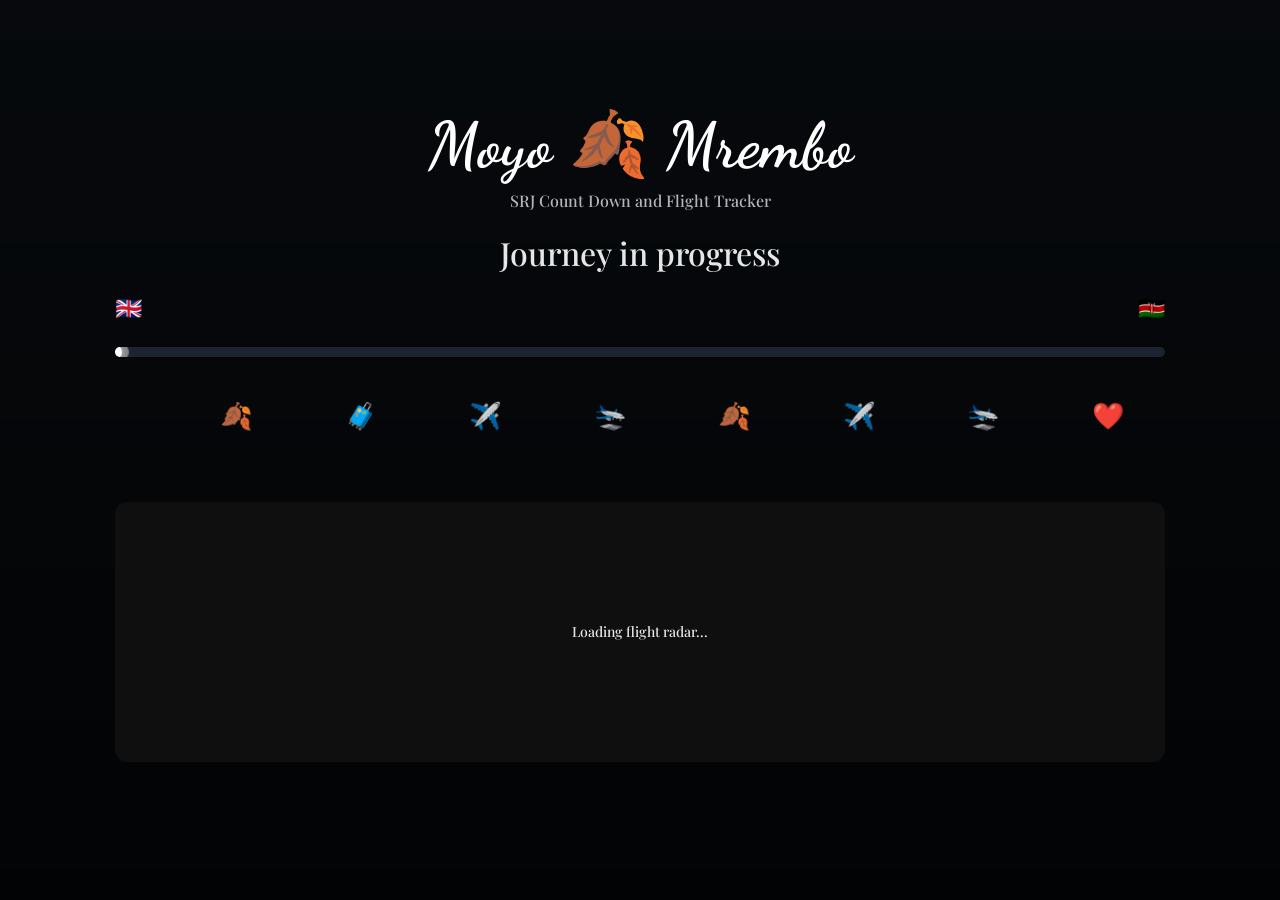
<file: index.html>
<!DOCTYPE html>
<html lang="en">
<head>
<meta charset="UTF-8" />
<meta name="viewport" content="width=device-width, initial-scale=1.0"/>
<title>SRJ Countdown</title>

<link rel="preconnect" href="https://fonts.googleapis.com">
<link rel="preconnect" href="https://fonts.gstatic.com" crossorigin>
<link href="https://fonts.googleapis.com/css2?family=Dancing+Script:wght@400..700&family=Playfair+Display:ital,wght@0,400..900;1,400..900&display=swap" rel="stylesheet">

<link rel="stylesheet" href="styles.css">

</head>

<body>
  <div id="bg1" class="bg"></div>
<video id="bgVideo1" class="bg" autoplay muted loop playsinline></video>

<div id="bg2" class="bg"></div>
<video id="bgVideo2" class="bg" autoplay muted loop playsinline></video>

<div class="bg-overlay"></div>


<div class="container">

  <h1>Moyo 🍂 Mrembo</h1>
  <div class="sub">SRJ Count Down and Flight Tracker</div>

  <!-- COUNTDOWN -->
  <div class="countdown" id="countdown">Loading countdown...</div>
  <div class="rotate-hint">
    📱 Rotate your phone for a better experience
  </div>

  <!-- FLAGS -->
  <div class="flags">
    <div>🇬🇧</div>
    <div>🇰🇪</div>
  </div>

  <!-- PROGRESS -->
  <div class="bar">
    <div class="glow" id="glow"></div>
    <div class="dot" id="dot"></div>
  </div>

  <div>
    <!-- TIMELINE -->
    <div class="timeline" id="timeline"></div>
  </div>
  
  <div>
    <!-- FLIGHT EMBED (placeholder) -->
    <div class="embed" id="flightEmbed">
      Loading flight radar...
    </div>
  </div>
  
</div>


<script src="script.js"></script>
<div class="toast" id="toast"></div>

</body>
</html>
</file>
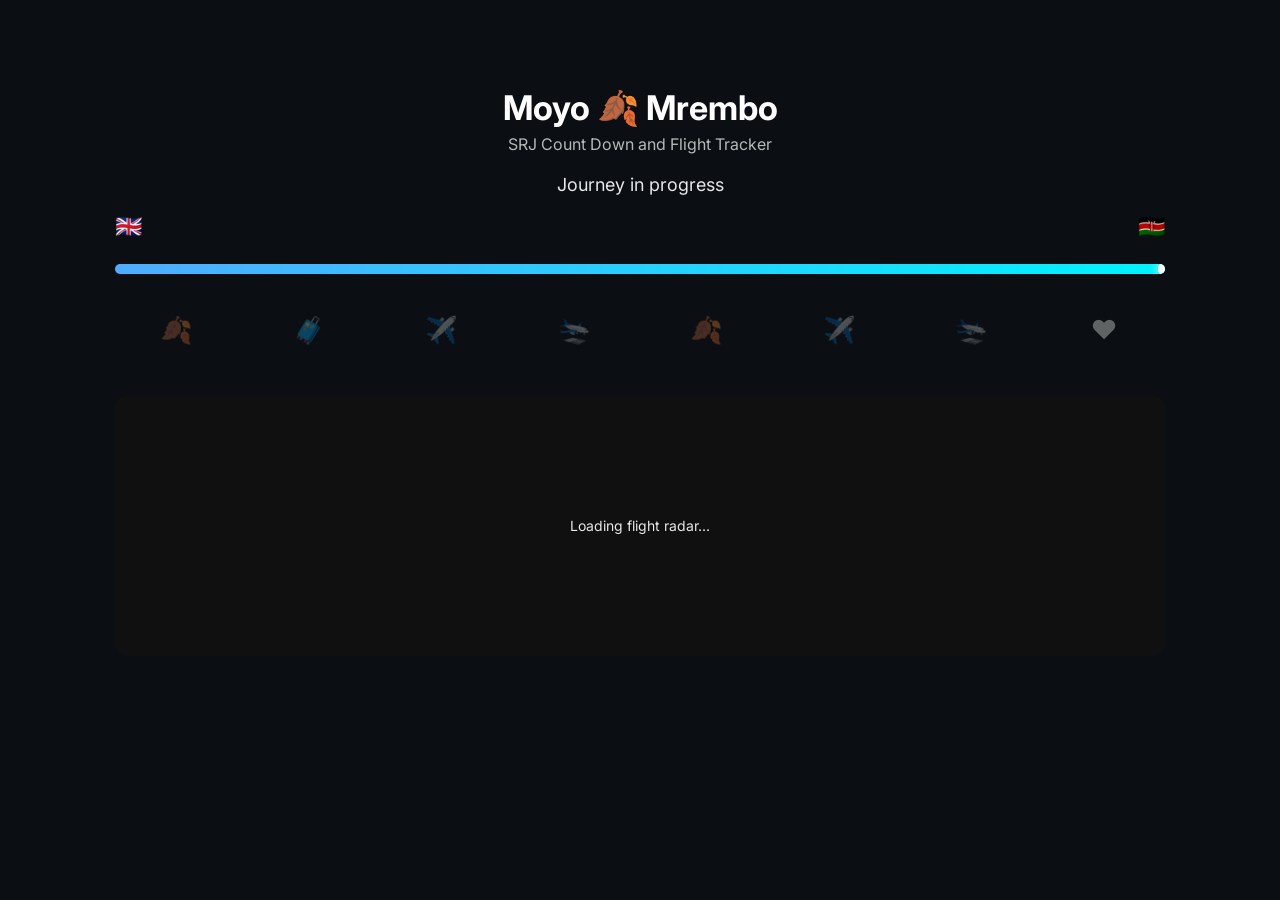
<file: srj-clock.html>
<!DOCTYPE html>
<html lang="en">
<head>
<meta charset="UTF-8" />
<meta name="viewport" content="width=device-width, initial-scale=1.0"/>
<title>SRJ Countdown</title>

<link href="https://fonts.googleapis.com/css2?family=Inter:wght@300;400;600&display=swap" rel="stylesheet">

<style>
body {
  margin: 1.5rem;
  font-family: Inter, sans-serif;
  background: #0b0f14;
  color: white;
  display: flex;
  justify-content: center;
}

.container {
  width: 100%;
  max-width: 1050px;
  padding: 40px 20px;
  text-align: center;
}

/* TOAST NOTIFICATIONS */
.toast {
  position: fixed;
  bottom: 20px;
  left: 50%;
  transform: translateX(-50%);
  background: #111;
  color: white;
  padding: 12px 16px;
  border-radius: 12px;
  font-size: 13px;
  opacity: 0;
  pointer-events: none;
  transition: 0.3s ease;
  box-shadow: 0 10px 30px rgba(0,0,0,0.4);
  z-index: 9999;
}

.toast.show {
  opacity: 1;
  transform: translateX(-50%) translateY(-6px);
}

/* HEADER */
h1 {
  font-size: 34px;
  margin-bottom: 6px;
}

.sub {
  opacity: 0.7;
  margin-bottom: 20px;
}

/* COUNTDOWN 🍂 */
.countdown {
  font-size: 18px;
  margin-bottom: 18px;
  opacity: 0.9;
}

/* FLAGS */
.flags {
  display: flex;
  justify-content: space-between;
  font-size: 22px;
  margin: 10px 0 20px;
}

/* PROGRESS BAR */
.bar {
  position: relative;
  height: 10px;
  background: #1b2430;
  border-radius: 20px;
  margin: 25px 0 40px;
  overflow: hidden;
}

/* glow fill */
.glow {
  height: 100%;
  width: 0%;
  background: linear-gradient(90deg,#4facfe,#00f2fe);
  box-shadow: 0 0 14px rgba(0,242,254,0.5);
  transition: width 0.4s ease;
}

/* moving dot */
.dot {
  position: absolute;
  top: 50%;
  left: 0%;
  transform: translate(-50%, -50%);
  width: 14px;
  height: 14px;
  background: white;
  border-radius: 50%;
  box-shadow: 0 0 10px rgba(255,255,255,0.8);
  transition: left 0.4s ease;
}

/* pulse dot */
.dot::after {
  content: "";
  position: absolute;
  width: 100%;
  height: 100%;
  border-radius: 50%;
  background: white;
  opacity: 0.4;
  animation: pulse 1.6s infinite;
}

@keyframes pulse {
  0% { transform: scale(1); opacity: 0.5; }
  70% { transform: scale(2.5); opacity: 0; }
  100% { opacity: 0; }
}

/* TIMELINE */
.timeline {
  display: flex;
  justify-content: space-between;
  gap: 10px;
  position: relative;
}

/* STEP */
.step {
  flex: 1;
  position: relative;
  cursor: pointer;
  text-align: center;
}

/* icon only visible */
.icon {
  font-size: 26px;
  transition: 0.3s;
}

/* label hidden until hover */
.label {
  font-size: 12px;
  margin-top: 6px;
  opacity: 0;
  transition: 0.2s;
}

.step:hover .label {
  opacity: 1;
}

/* story popup */
.story {
  position: absolute;
  top: 55px;
  left: 50%;
  transform: translateX(-50%);
  background: #111;
  padding: 8px 10px;
  border-radius: 10px;
  width: 180px;
  font-size: 12px;
  opacity: 0;
  pointer-events: none;
  transition: 0.2s;
}

.step.open .story {
  opacity: 1;
}

/* STATES */
.past { opacity: 0.35; }
.future { opacity: 0.7; }

.active .icon {
  animation: iconPulse 1.5s infinite;
}

@keyframes iconPulse {
  0% { transform: scale(1); }
  50% { transform: scale(1.25); }
  100% { transform: scale(1); }
}

/* FLIGHT EMBED */
.embed {
  margin-top: 30px;
  background: #111;
  border-radius: 12px;
  height: 260px;
  display: flex;
  align-items: center;
  justify-content: center;
  opacity: 0.9;
  font-size: 14px;
}

/* MOBILE RESPONSIVENESS */
@media (max-width: 768px) {

  .container {
    padding: 20px 10px;
  }

  h1 {
    font-size: 24px;
  }

  /* timeline scroll instead of squeezing */
  .timeline {
    overflow-x: auto;
    gap: 20px;
    padding-bottom: 35px;
  }

  .step {
    min-width: 80px;
  }

  /* make countdown tighter */
  .countdown {
    font-size: 14px;
  }

  /* embed resize */
  .embed {
    height: 200px;
  }
}

/* LANDSCAPE PROMPT */
.rotate-hint {
  display: none;
  font-size: 12px;
  opacity: 0.6;
  margin-top: 10px;
}

@media (max-width: 768px) and (orientation: portrait) {
  .rotate-hint {
    display: block;
  }
}

</style>
</head>

<body>

<div class="container">

  <h1>Moyo 🍂 Mrembo</h1>
  <div class="sub">SRJ Count Down and Flight Tracker</div>

  <!-- COUNTDOWN -->
  <div class="countdown" id="countdown">Loading countdown...</div>
  <div class="rotate-hint">
    📱 Rotate your phone for a better experience
  </div>

  <!-- FLAGS -->
  <div class="flags">
    <div>🇬🇧</div>
    <div>🇰🇪</div>
  </div>

  <!-- PROGRESS -->
  <div class="bar">
    <div class="glow" id="glow"></div>
    <div class="dot" id="dot"></div>
  </div>

  <!-- TIMELINE -->
  <div class="timeline" id="timeline"></div>

  <!-- FLIGHT EMBED (placeholder) -->
  <div class="embed" id="flightEmbed">
    Loading flight radar...
  </div>

</div>

<script>

/* ICON MAP */
const iconMap = {
  waiting: "🍂",
  boarding: "🧳",
  takeoff: "✈️",
  landing: "🛬",
  meet: "❤️"
};

/* JOURNEY (CONNECTING FLIGHT STRUCTURE) */
const steps = [
  { label:"Waiting UK", type:"waiting", time:"2026-05-11T06:00:00", story:"Pre-departure waiting phase 🍂" },
  { label:"Boarding", type:"boarding", time:"2026-05-11T09:00:00", story:"Boarding begins 🧳" },
  { label:"Takeoff 1", type:"takeoff", time:"2026-05-11T10:00:00", story:"First flight has departed ✈️" },
  { label:"Landing Transit", type:"landing", time:"2026-05-11T16:00:00", story:"Transit landing 🛬" },
  { label:"Transit Wait", type:"waiting", time:"2026-05-11T15:00:00", story:"Waiting for connection 🍂" },
  { label:"Takeoff 2", type:"takeoff", time:"2026-05-11T18:40:00", story:"Final flight to Kenya ✈️" },
  { label:"Landing Kenya", type:"landing", time:"2026-05-12T01:25:00", story:"Arrived in Kenya 🇰🇪" },
  { label:"Meeting", type:"meet", time:"2026-05-12T06:00:00", story:"Finally together ❤️" }
].map(s => ({ ...s, ts: new Date(s.time).getTime() }));

/* RENDER TIMELINE */
const timeline = document.getElementById("timeline");

steps.forEach((s,i)=>{
  const el = document.createElement("div");
  el.className = "step";

  el.innerHTML = `
    <div class="icon">${iconMap[s.type]}</div>
    <div class="label">${s.label}</div>
    <div class="story">${s.story}</div>
  `;

  el.onclick = () => {
    document.querySelectorAll(".step").forEach(x=>x.classList.remove("open"));
    el.classList.toggle("open");
  };

  timeline.appendChild(el);
});

/* CURRENT STEP */
function getCurrent(now){
  return steps.find((s,i)=>{
    const next = steps[i+1];
    return now >= s.ts && (!next || now < next.ts);
  });
}

/* COUNTDOWN */
function updateCountdown(){
  const diff = steps[0].ts - Date.now();

  const d = Math.floor(diff/86400000);
  const h = Math.floor(diff/3600000)%24;
  const m = Math.floor(diff/60000)%60;
  const s = Math.floor(diff/1000)%60;

  document.getElementById("countdown").innerText =
    diff > 0
      ? `🍂 Starts in ${d}d ${h}h ${m}m ${s}s`
      : `Journey in progress`;
}

/* MAIN UPDATE LOOP */
function update(){
  const now = Date.now();
  const current = getCurrent(now);

  updateCountdown();

  /* progress calc */
  const start = steps[0].ts;
  const end = steps[steps.length - 1].ts;

  let percent =
    now < start ? 0 :
    now > end ? 100 :
    ((now - start) / (end - start)) * 100;

  document.getElementById("glow").style.width = percent + "%";
  document.getElementById("dot").style.left = percent + "%";

  /* states */
  document.querySelectorAll(".step").forEach((el,i)=>{
    el.classList.remove("past","active","future");

    if(now > steps[i].ts) el.classList.add("past");
    else if(steps[i] === current) el.classList.add("active");
    else el.classList.add("future");
  });
}

setInterval(update,1000);
update();

/* detect step change */
const now = Date.now();

const currentIndex = steps.findIndex((s,i)=>{
  const next = steps[i+1];
  return now >= s.ts && (!next || now < next.ts);
});

if(currentIndex !== lastStepIndex && currentIndex !== -1){
  lastStepIndex = currentIndex;

  const step = steps[currentIndex];
  showToast(`Status Update: ${step.label} ✈️`);
}

  let lastStepIndex = -1;
  function showToast(msg){
  const toast = document.getElementById("toast");
  toast.innerText = msg;
  toast.classList.add("show");

  clearTimeout(window.toastTimer);
  window.toastTimer = setTimeout(()=>{
    toast.classList.remove("show");
  }, 3500);
}

const FLIGHT_ID = "TK1968, TK0607"; 
// example later: "KQ101", "BA78", etc.

function loadFlightRadar(){
  const embed = document.getElementById("flightEmbed");

  // Flightradar24 iframe pattern (public embed style)
  embed.innerHTML = `
    <iframe
      src="https://www.flightradar24.com/simple_index.php?icao=${FLIGHT_ID}"
      width="100%"
      height="260"
      style="border:0; border-radius:12px;"
    ></iframe>
  `;
}

loadFlightRadar();

</script>

<script>
  function checkOrientation(){
  if (window.innerHeight > window.innerWidth) {
    console.log("Portrait mode");
  } else {
    console.log("Landscape mode");
  }
}

  window.addEventListener("resize", checkOrientation);
  checkOrientation();
</script>

<div class="toast" id="toast"></div>

</body>
</html>
</file>
<file: styles.css>
/* ================= BASE ================= */
body {
  margin: 1.5rem;
  font-family: "Playfair Display", serif;
  font-weight: 500;
  background: #0b0f14;
  color: white;
  display: flex;
  justify-content: center;
  position: relative;
  overflow-x: hidden;
}

/* ================= BACKGROUND SYSTEM ================= */
.bg,
video.bg {
  position: fixed;
  background-repeat: no-repeat;
  background-size: cover;
  inset: 0;
  width: 100%;
  height: 100%;
  object-fit: cover;
  z-index: -2;
  opacity: 1;
  transition: opacity 0.4s ease;
  will-change: opacity, transform;
  transform: scale(1);
}

/* CINEMATIC ZOOM */
.bg.animate {
  animation: zoomBg 20s ease-in-out infinite alternate;
}

@keyframes zoomBg {
  from { transform: scale(1); }
  to { transform: scale(1.1); }
}

/* DARK OVERLAY */
.bg-overlay {
  position: fixed;
  inset: 0;
  background: linear-gradient(
    to top,
    rgba(0,0,0,0.75),
    rgba(0,0,0,0.35)
  );
  z-index: -1;
}

/* ================= STORY OVERLAY ================= */
.story-overlay {
  position: fixed;
  bottom: 30px;
  left: 50%;
  transform: translateX(-50%);
  font-size: 16px;
  max-width: 90%;
  text-align: center;
  opacity: 0;
  transition: 0.6s ease;
  z-index: 9999;
}

.story-overlay.show {
  opacity: 1;
}

/* ================= CONTAINER ================= */
.container {
  width: 100%;
  max-width: 1050px;
  padding: 40px 20px;
  text-align: center;
  position: relative;
  z-index: 2;
}

/* ================= TOAST ================= */
.toast {
  position: fixed;
  bottom: 20px;
  left: 50%;
  transform: translateX(-50%);
  background: #111;
  color: white;
  padding: 12px 16px;
  border-radius: 12px;
  font-size: 13px;
  opacity: 0;
  pointer-events: none;
  transition: 0.3s ease;
  box-shadow: 0 10px 30px rgba(0,0,0,0.4);
  z-index: 9999;
}

.toast.show {
  opacity: 1;
  transform: translateX(-50%) translateY(-6px);
}

/* ================= HEADER ================= */
h1 {
  font-family: "Dancing Script", cursive;
  font-size: 4em;
  margin-bottom: 6px;
}

.sub {
  opacity: 0.7;
  margin-bottom: 20px;
}

/* ================= COUNTDOWN ================= */
.countdown {
  font-size: 2em;
  margin-bottom: 18px;
  opacity: 0.9;
}

/* ================= FLAGS ================= */
.flags {
  display: flex;
  justify-content: space-between;
  font-size: 22px;
  margin: 10px 0 20px;
}

/* ================= PROGRESS BAR ================= */
.bar {
  position: relative;
  height: 10px;
  background: #1b2430;
  border-radius: 20px;
  margin: 25px 0 40px;
  overflow: hidden;
}

/* progress fill */
.glow {
  height: 100%;
  width: 0%;
  background: linear-gradient(90deg,#4facfe,#00f2fe);
  box-shadow: 0 0 14px rgba(0,242,254,0.5);
  transition: width 0.4s ease;
}

/* moving dot */
.dot {
  position: absolute;
  top: 50%;
  left: 0%;
  transform: translate(-50%, -50%);
  width: 14px;
  height: 14px;
  background: white;
  border-radius: 50%;
  box-shadow: 0 0 10px rgba(255,255,255,0.8);
}

/* pulse effect */
.dot::after {
  content: "";
  position: absolute;
  width: 100%;
  height: 100%;
  border-radius: 50%;
  background: white;
  opacity: 0.4;
  animation: pulse 1.6s infinite;
}

@keyframes pulse {
  0% { transform: scale(1); opacity: 0.5; }
  70% { transform: scale(2.5); opacity: 0; }
  100% { opacity: 0; }
}

/* ================= TIMELINE ================= */
.timeline {
  display: flex;
  justify-content: space-between;
  gap: 10px;
  position: relative;
  margin: 0 0 0 4rem;
}

.step {
  flex: 1;
  position: relative;
  cursor: pointer;
  text-align: center;
}

/* icon */
.icon {
  font-size: 26px;
  transition: 0.3s;
}

/* label (hidden until hover) */
.label {
  font-size: 12px;
  margin-top: 6px;
  opacity: 0;
  transition: 0.2s;
}

.step:hover .label {
  opacity: 1;
}

/* story popup */
.story {
  position: absolute;
  top: 55px;
  left: 50%;
  transform: translateX(-50%);
  background: #111;
  padding: 8px 10px;
  border-radius: 10px;
  width: 180px;
  font-size: 12px;
  opacity: 0;
  pointer-events: none;
  transition: 0.2s;
}

.step.open .story {
  opacity: 1;
}

/* ================= STATES ================= */
.past { opacity: 0.35; }
.future { opacity: 0.7; }

.active .icon {
  animation: iconPulse 1.5s infinite;
}

@keyframes iconPulse {
  0% { transform: scale(1); }
  50% { transform: scale(1.25); }
  100% { transform: scale(1); }
}

/* ================= FLIGHT EMBED ================= */
.embed {
  margin-top: 3rem;
  background: #111;
  border-radius: 12px;
  height: 260px;
  display: flex;
  align-items: center;
  justify-content: center;
  opacity: 0.9;
  font-size: 14px;
  z-index: 2;
}

/* ================= RESPONSIVE ================= */
@media (max-width: 768px) {

  .container {
    padding: 20px 10px;
  }

  h1 {
    font-size: 24px;
  }

  .timeline {
    overflow-x: auto;
    gap: 20px;
    padding-bottom: 35px;
  }

  .step {
    min-width: 80px;
  }

  .countdown {
    font-size: 14px;
  }

  .embed {
    height: 200px;
  }
}

/* ================= ORIENTATION HINT ================= */
.rotate-hint {
  display: none;
  font-size: 12px;
  opacity: 0.6;
  margin-top: 10px;
}

@media (max-width: 768px) and (orientation: portrait) {
  .rotate-hint {
    display: block;
  }
}
</file>
